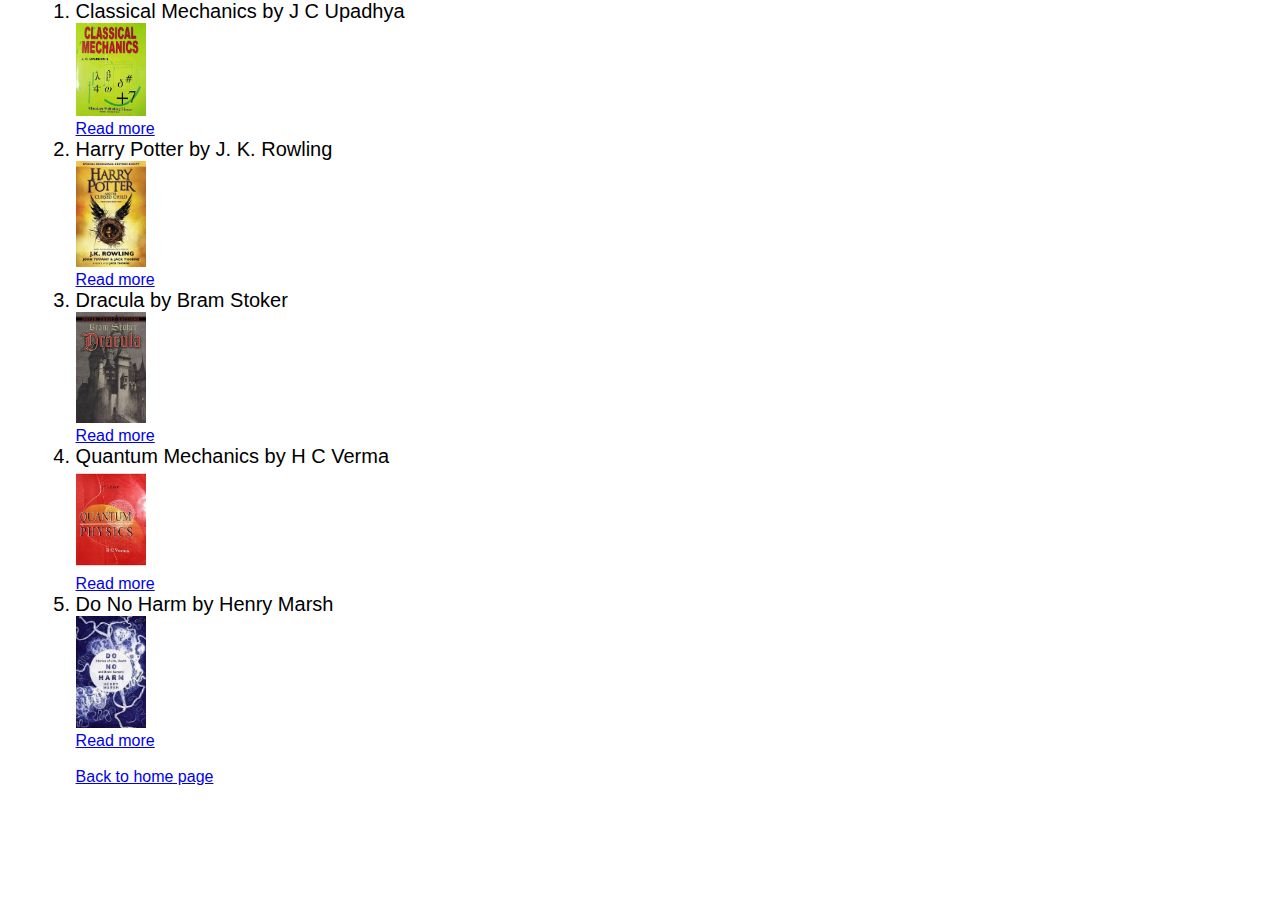
<file: booklist.html>
<!DOCTYPE html>
<html lang="en">
<head>
    <meta charset="UTF-8">
    <meta name="viewport" content="width=device-width, initial-scale=1.0">
    <title>book list</title>
    <link rel="stylesheet" href="styles11.css">
</head>
<body>
    <div class="blist">
         <ol class="ebook">
                <li class="list-group-item">Classical Mechanics by J C Upadhya </li>
                <img src="images/classical.jpg" alt="b1"><br><a href="./ind.html">Read more</a>
                <li class="list-group-item">Harry Potter by J. K. Rowling </li>
                <img src="images/harry.jpg" alt="b2"><br><a href="./ind1.html">Read more</a>
                <li class="list-group-item">Dracula by Bram Stoker </li>
                <img src="images/dracula.jpg" alt="b3"><br><a href="./ind2.html">Read more</a>
                <li class="list-group-item">Quantum Mechanics by H C Verma </li>
                <img src="images/quant.jpg" alt="b4"><br><a href="./ind3.html">Read more</a> 
                <li class="list-group-item">Do No Harm by Henry Marsh </li>
                <img src="images/do.jpg" alt="b5"><br><a href="./ind4.html">Read more</a><br><br>
                <a href="./index.html">Back to home page</a>
              </ol>

         </ol>
    </div>
</body>
</html>
</file>
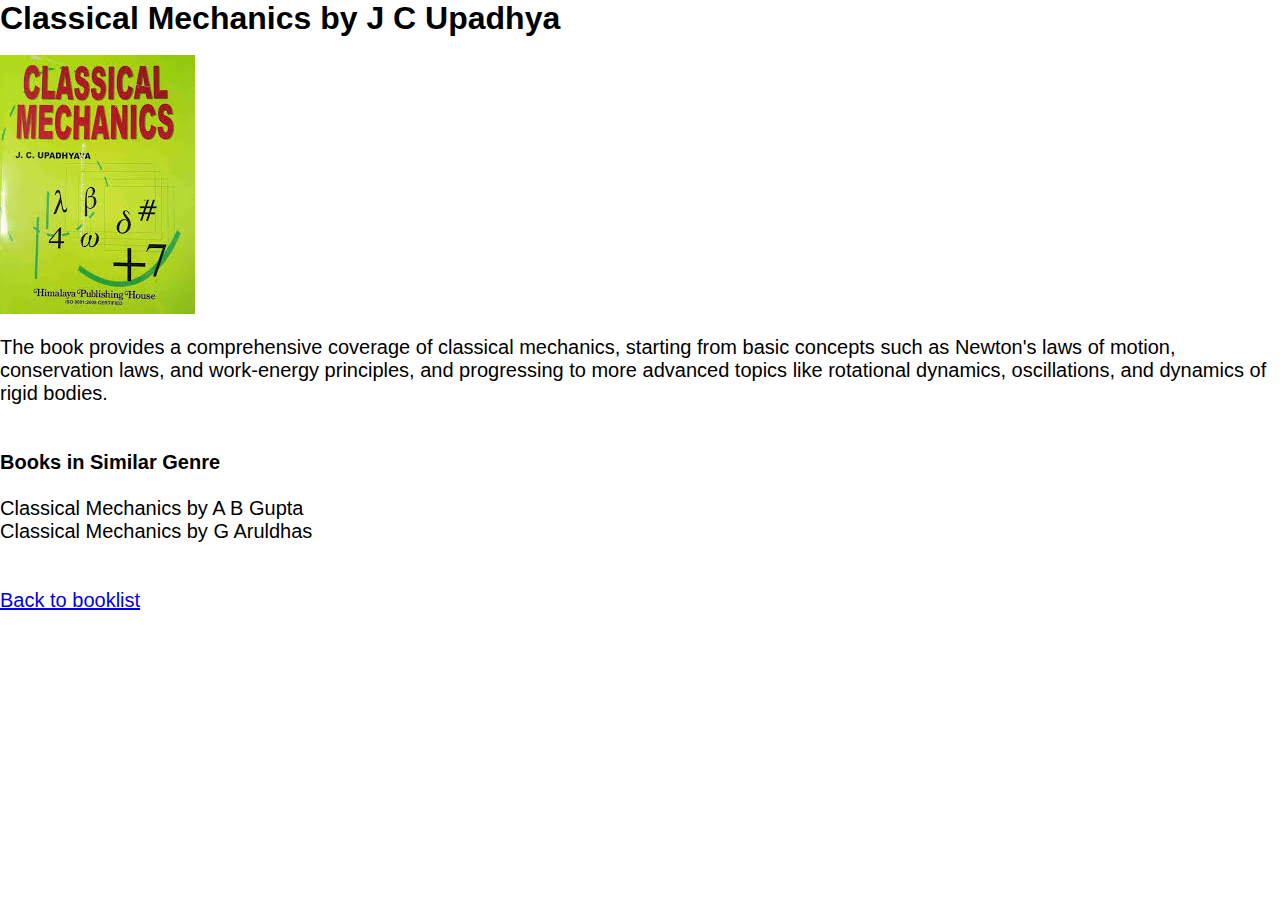
<file: ind.html>
<!DOCTYPE html>
<html lang="en">
<head>
    <meta charset="UTF-8">
    <meta name="viewport" content="width=device-width, initial-scale=1.0">
    <title>individual</title>
    <link rel="stylesheet" href="styles11.css">
</head>
<body>
    <div class="container">
        
        <h1 class="modal-title fs-5" id="exampleModal1Label">Classical Mechanics by J C Upadhya </h1><br>
          
          <img src="images/classical.jpg" alt="b1">
        </div><br>
        <div class="modal-body">
           
           
           <p> The book provides a comprehensive coverage of classical mechanics, starting from basic concepts such as Newton's laws of motion, conservation laws, and work-energy principles, and progressing to more advanced topics like rotational dynamics, oscillations, and dynamics of rigid bodies.</p><br><br>
            <h4>Books in Similar Genre</h4><br>
        <ol>
          <li>Classical Mechanics by A B Gupta</li>
          <li>Classical Mechanics by G Aruldhas</li>
          
        </ol><br><br>
        <a href="./booklist.html">Back to booklist</a>

    </div>








    









   
</body>
</body>
</html>
</file>
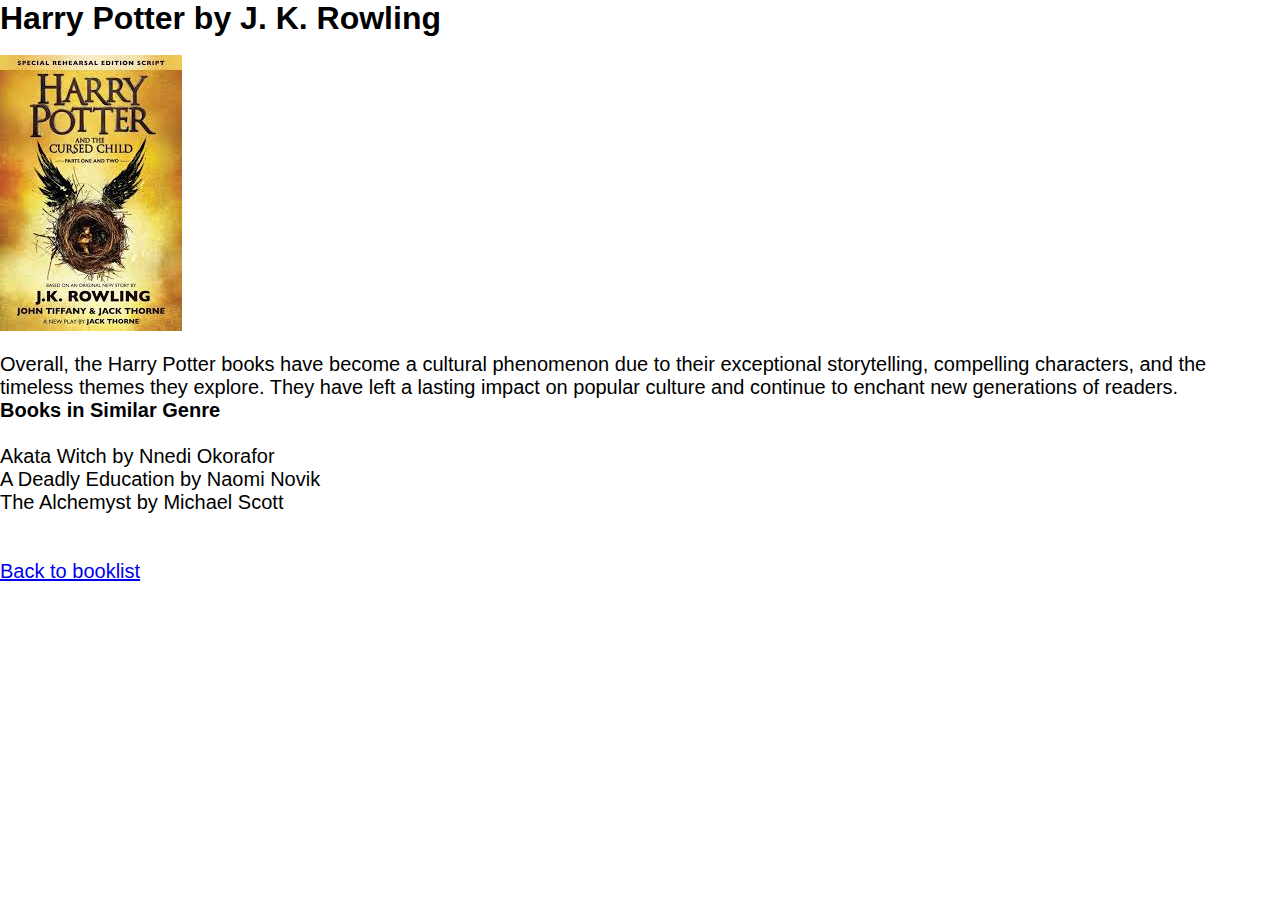
<file: ind1.html>
<!DOCTYPE html>
<html lang="en">
<head>
    <meta charset="UTF-8">
    <meta name="viewport" content="width=device-width, initial-scale=1.0">
    <title>individual</title>
    <link rel="stylesheet" href="styles11.css">
</head>
<body>
    <div class="container">
        <h1 class="modal-title fs-5" id="exampleModal2Label">Harry Potter by J. K. Rowling</h1><br>
          
        <img src="images/harry.jpg" alt="b2">
      </div><br>
      <div class="modal-body">
         
         
       <p> Overall, the Harry Potter books have become a cultural phenomenon due to their exceptional storytelling, compelling characters, and the timeless themes they explore. They have left a lasting impact on popular culture and continue to enchant new generations of readers.</p>
          <h4>Books in Similar Genre</h4><br>
      <ul>
        <li>Akata Witch by Nnedi Okorafor</li>
        <li>A Deadly Education by Naomi Novik</li>
        <li>The Alchemyst by Michael Scott</li>
      </ul><br><br>
        <a href="./booklist.html">Back to booklist</a>

    </div>

</body>
</html>
</file>
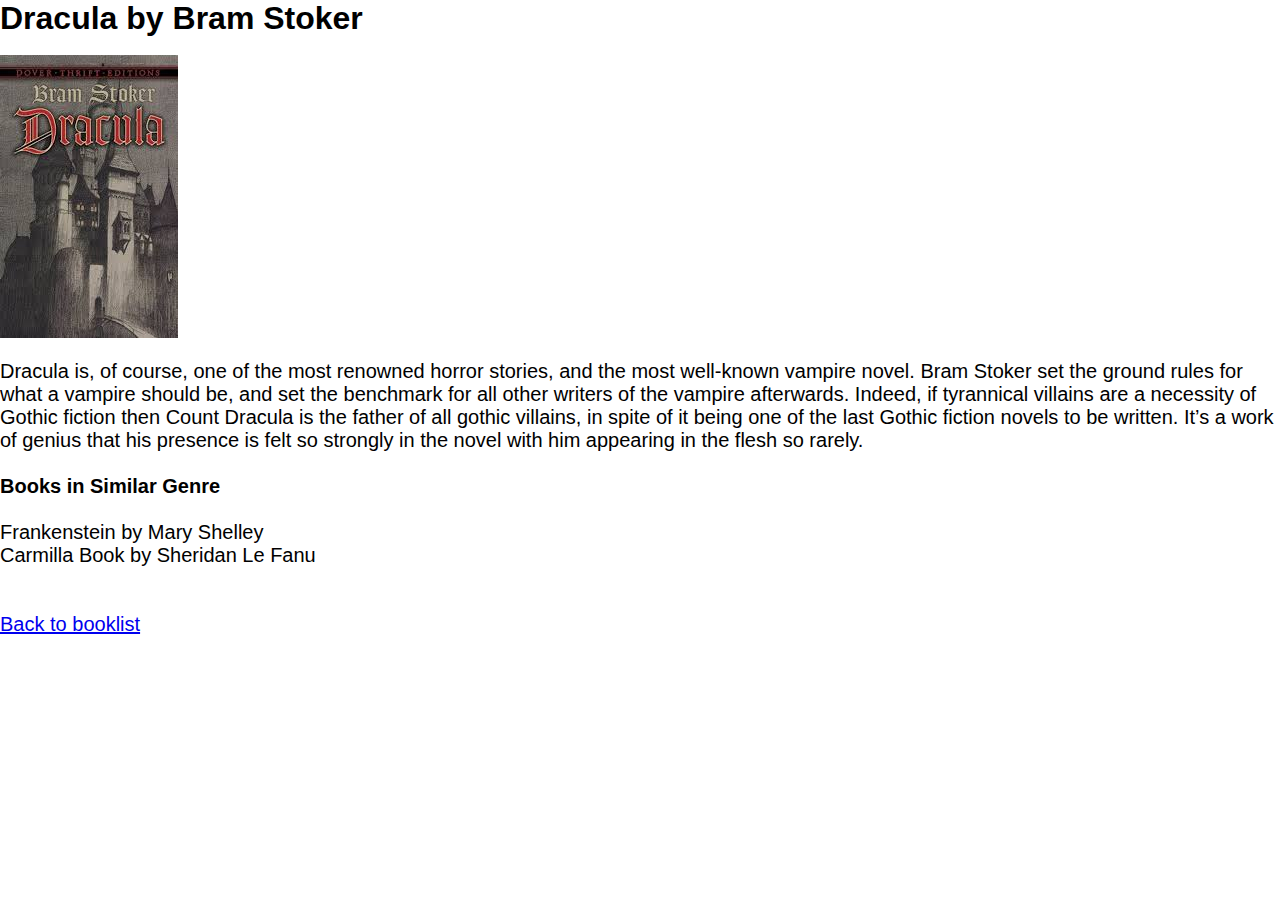
<file: ind2.html>
<!DOCTYPE html>
<html lang="en">
<head>
    <meta charset="UTF-8">
    <meta name="viewport" content="width=device-width, initial-scale=1.0">
    <title>individual</title>
    <link rel="stylesheet" href="styles11.css">
</head>
<body>
    <div class="container">
        
        <h1 class="modal-title fs-5" id="exampleModal3Label">Dracula by Bram Stoker</h1><br>
          
        <img src="images/dracula.jpg" alt="b3">
      </div><br>
      <div class="modal-body">
         
        <p>Dracula is, of course, one of the most renowned horror stories, and the most well-known vampire novel. Bram Stoker set the ground rules for what a vampire should be, and set the benchmark for all other writers of the vampire afterwards. Indeed, if tyrannical villains are a necessity of Gothic fiction then Count Dracula is the father of all gothic villains, in spite of it being one of the last Gothic fiction novels to be written. It’s a work of genius that his presence is felt so strongly in the novel with him appearing in the flesh so rarely.</p><br>
         
          <h4>Books in Similar Genre</h4><br>
      <ul>
        <li>Frankenstein by Mary Shelley</li>
           
      
        <li>Carmilla   Book by Sheridan Le Fanu  </li>
            
      
      </ul><br><br>
        <a href="./booklist.html">Back to booklist</a>

    </div>

</body>
</html>
</file>
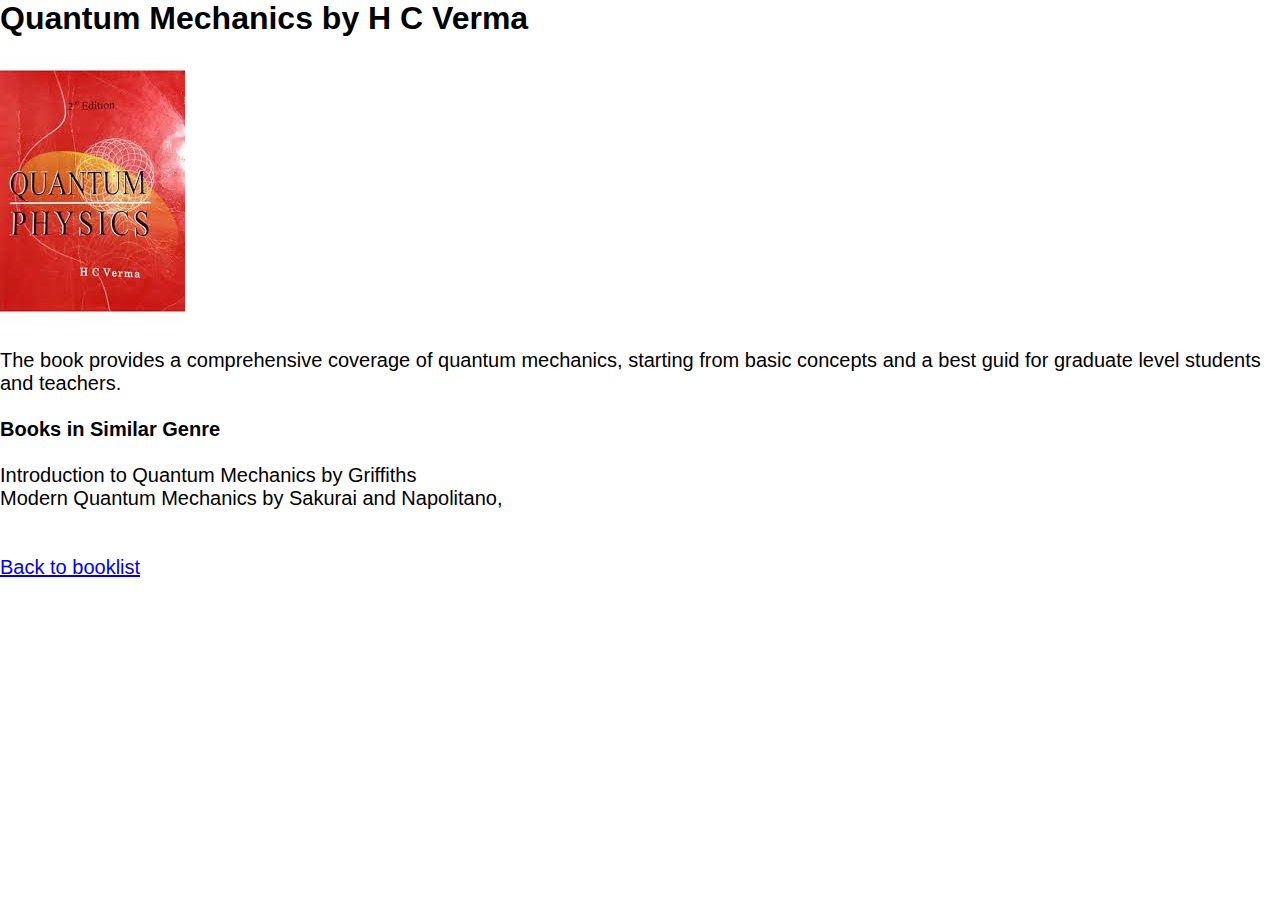
<file: ind3.html>
<!DOCTYPE html>
<html lang="en">
<head>
    <meta charset="UTF-8">
    <meta name="viewport" content="width=device-width, initial-scale=1.0">
    <title>invidual</title>
    <link rel="stylesheet" href="styles11.css">
</head>
<body>
    <div class="container">
        
        <h1 class="modal-title fs-5" id="exampleModal3Label">Quantum Mechanics by H C Verma </h1><br>
          
        <img src="images/quant.jpg" alt="b4">
      </div><br>
      <div class="modal-body">
         
         
          <p>The book provides a comprehensive coverage of quantum mechanics, starting from basic concepts and a best guid for graduate level students and teachers.</p><br>
          <h4>Books in Similar Genre</h4><br>
      <ul>
        <li>Introduction to Quantum Mechanics by Griffiths</li>
        <li>Modern Quantum Mechanics by Sakurai and Napolitano,</li>
      
      </ul><br><br>
        <a href="./booklist.html">Back to booklist</a>

    </div>

</body>
</html>
</file>
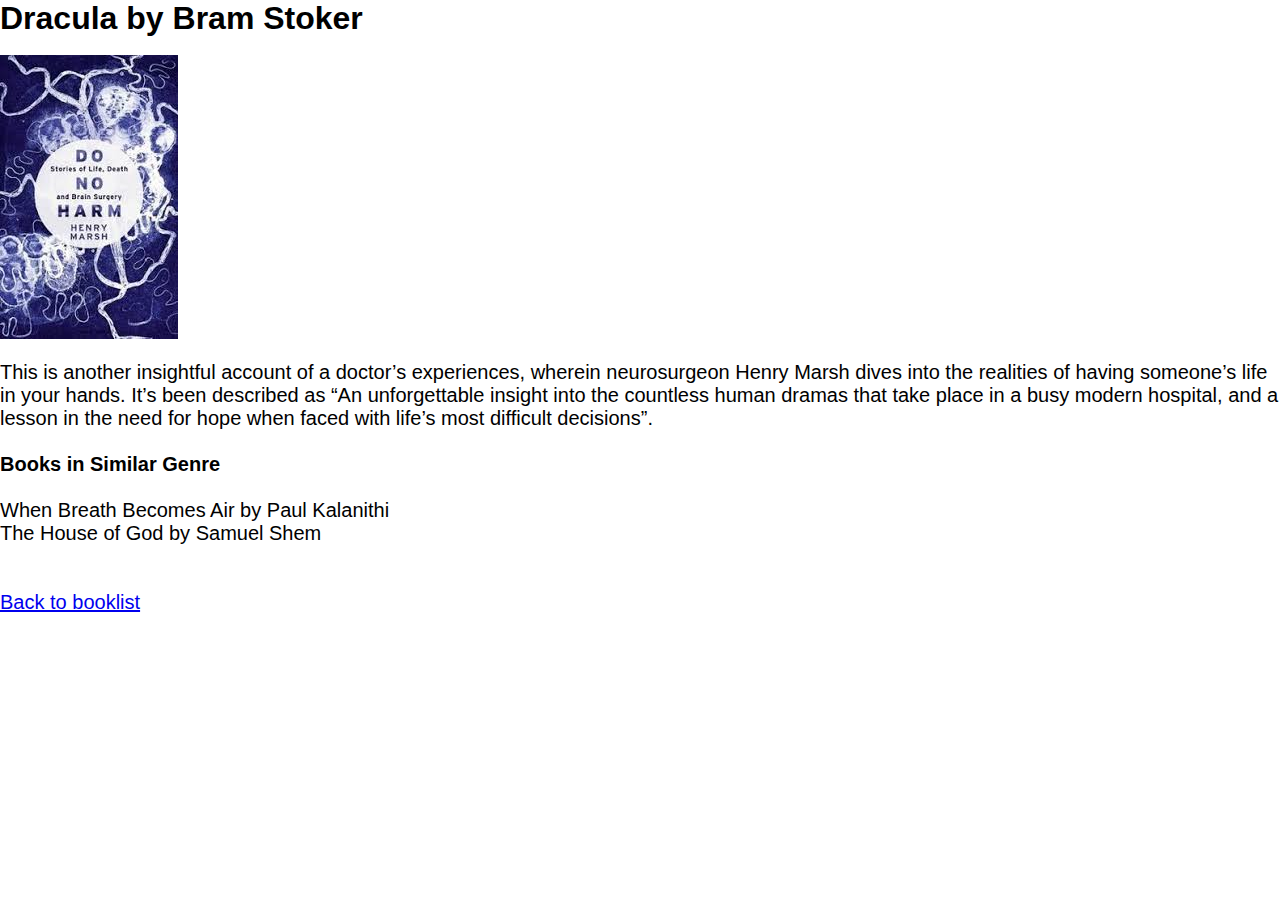
<file: ind4.html>
<!DOCTYPE html>
<html lang="en">
<head>
    <meta charset="UTF-8">
    <meta name="viewport" content="width=device-width, initial-scale=1.0">
    <title>individual</title>
    <link rel="stylesheet" href="styles11.css">
</head>
<body>
    <div class="container">
        
        <h1 class="modal-title fs-5" id="exampleModal3Label">Dracula by Bram Stoker</h1><br>
          
        <img src="images/do.jpg" alt="b5">
      </div><br>
      <div class="modal-body">
         
       <p> This is another insightful account of a doctor’s experiences, wherein neurosurgeon Henry Marsh dives into the realities of having someone’s life in your hands. It’s been described as “An unforgettable insight into the countless human dramas that take place in a busy modern hospital, and a lesson in the need for hope when faced with life’s most difficult decisions”.</p><br> 
         
          <h4>Books in Similar Genre</h4><br>
      <ul>
        <li>When Breath Becomes Air by Paul Kalanithi</li>
           
      
        <li>The House of God by Samuel Shem </li>
            
      
      </ul><br><br>
        <a href="./booklist.html">Back to booklist</a>

    </div>
</body>
</html>
</file>
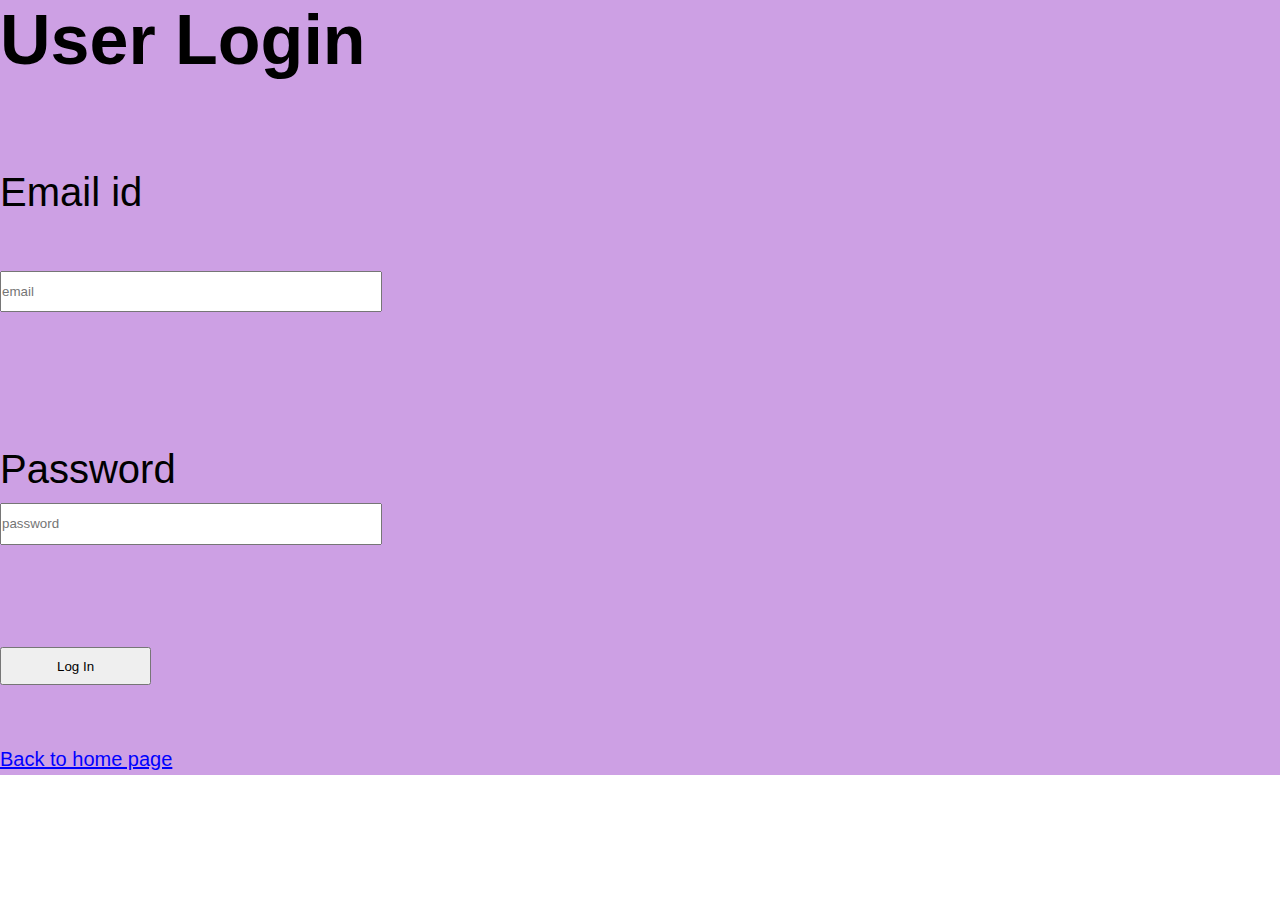
<file: login.html>
<!DOCTYPE html>
<html lang="en">
<head>
    <meta charset="UTF-8">
    <meta name="viewport" content="width=device-width, initial-scale=1.0">
    <title>login</title>
    <link rel="stylesheet" href="styles11.css">
</head>
<body>
   <div class="login">
        <h2>User Login</h2><br><br>
        <form action="success.html">
        <label for="email">Email id</label><br>
        <br>
        <input type="text" placeholder="email" id="email"  onkeyup="validateemail()"> <br><br>
        <span id="erroremail"></span><br>
        <br>
        <label for="Password">Password</label><br>
        <input type="password" placeholder="password" id="pwd"> <br><br>
        <span id="errorpwd"></span><br>
        <button id="logg" type="submit" onclick="return validate()">Log In</button><br><br>
        <a class="back"       href="./index.html">Back to home page</a>
        </form>
        <script src="script.js"></script>
    </div>
   
</body>
</html>
</file>
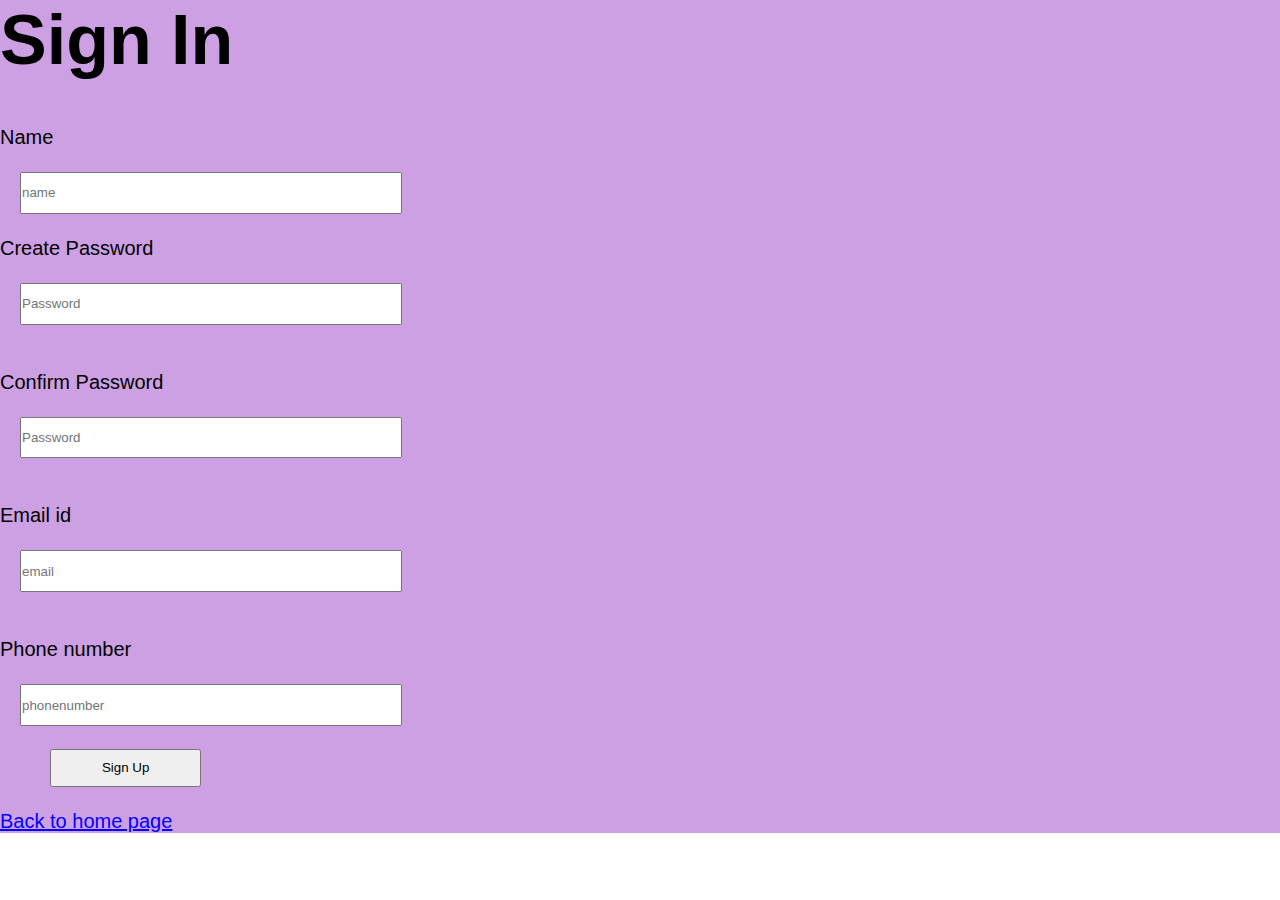
<file: sign.html>
<!DOCTYPE html>
<html lang="en">
<head>
    <meta charset="UTF-8">
    <meta name="viewport" content="width=device-width, initial-scale=1.0">
    <title>sign</title>
    <link rel="stylesheet" href="styles11.css">
</head>
<body>
    
      
             </div>
             <div class="sign">
              <h2>Sign In</h2><br><br>
              <form action="success1.html">
              <label for="Username">Name</label><br><br>
              <input type="text" placeholder ="name"/> <br><br>


              <label for="Password"> Create Password</label><br><br>
              <input type="Password" placeholder ="Password" id="password" onkeyup="validatepass()"> <br>
              <span id="errorpass"></span><br><br>
              
              <label for="Password"> Confirm Password</label><br><br>
              <input type="Password" placeholder ="Password" > <br><br>
             
              <br>


              <label for="email">Email id</label><br><br>
              <input type="text" placeholder="email" id="email" onkeyup="validateemail()"> <br>
              <span id="erroremail"></span><br>
              <br>
              
              <label for="Phone">Phone number</label><br><br>
              <input type="phone" placeholder ="phonenumber" id="phone" onkeyup="validatephone()"> <br>
              <span id="errorphone"></span><br>
              <button id="signn" type="submit" >Sign Up</button><br><br>
              <script src="script.js"></script>
            </form>
               <a  class="back"     href="./index.html">Back to home page</a>
              
              
             
              
              </div>
           
              
           
</body>
</html>
</file>
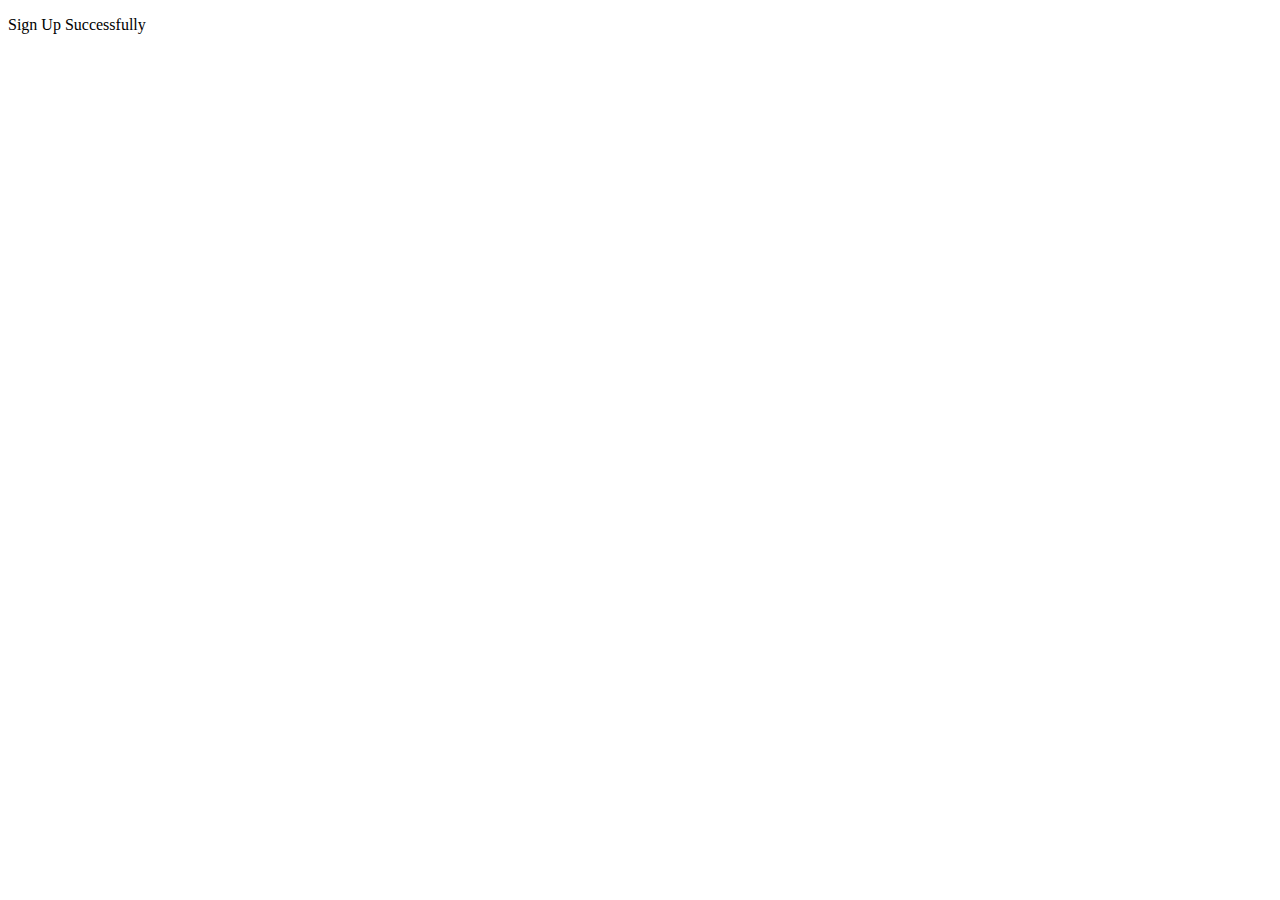
<file: success1.html>
<!DOCTYPE html>
<html lang="en">
<head>
    <meta charset="UTF-8">
    <meta name="viewport" content="width=device-width, initial-scale=1.0">
    <title>Document</title>
</head>
<body>
    <p>Sign Up Successfully</p>
</body>
</html>
</file>
<file: styles11.css>
*
{
    margin: 0;
    padding: 0;
}
body
{
    font-family: sans-serif;
}
#nav-bar
{
    position: sticky;
    top: 0;
    z-index: 10;
    font-weight: 800;
    font-size: 20px;
}
.navbar 
{
    background-image: linear-gradient(to left, #a517ba,#5f1782);
    padding: 0 !important;
}
.navbar-brand
{
    font-weight: 900;
    font-size: 50px;
}
.navbar-nav li
{
padding: 0 10px;
}
.fa-bars
{
  color: #fff;
  font-size: 30px !important;
}
#banner
{
    background-image: linear-gradient(to left, #a517ba,#5f1782); 
    color: white;
    padding-top: 2%;
    
}
.title
{
    font-size: 40px;
    font-weight: 600;
    margin-top: 100px;
}
.para
{
    font-weight: 300;
    font-size: 25px;
}
.img
{
    width: 280px;
    margin: 20px;
    margin-left: 20cm;
    margin: 40px;
    
    
}
#about
{
    background: #f8f9fa;
    padding-bottom: 50px;
    padding-top: 40px;
}
.aboutp
{
    font-size: 25px;
    font-weight: 600;
    margin-top: 8px;
    margin-left: 20px;
    font-style: italic;
}
.title1
{
    color: #5f1782;
    font-weight: 600;
}
.title2
{
    color: #5f1782;
    font-weight: 600;
}
.bk
{
    font-size: 25px;
    font-weight: 600;
    margin-top: 8px;
    margin-left: 20px;
    font-style: italic;  
}
#social
{
    background: #f8f9fa;
    padding: 100px 0;
}
#social p
{
    font-size: 36px;
    color: #5f1782;
    font-weight: 600;
}
.social-icon img
{
  width: 60px;
  transition: 0.5s;
}
.social-icon a:hover img
{
  transform: translateY(-10px);
}
#footer
{
    background-color:#5f1782;
    color: white;
    height: 7cm;
    margin-top: 1%;
    text-align: center;
    
}
.copy
{
    font-weight: 900;
    font-size: 20px;
}
.footerbox
{
    font-size: 20px;
}
.list-group-item{
    font-weight: 100px;
    font-size: 20px;
}
.login
{
    
    font-size: 40px;
    background-color:#cda0e4;
    
  
}
.login h2
{
    font-size: 70px;
}
.login :placeholder-shown
{
   width: 10cm;
   height: 1cm;
}
#logg
{
    height: 1cm; 
    width: 4cm;
}
.back
{
    color: blue;
    font-size: 20px;
}
.login
{
    
    font-size: 40px;
    background-color:#cda0e4;
    
  
}
.sign h2
{
    font-size: 70px;
}
.sign :placeholder-shown
{
   width: 10cm;
   height: 1cm;
   margin-left: 20px;
}
#signn
{
    height: 1cm; 
    width: 4cm;
    margin-left: 50px;
}

.back
{
    color: blue;
    font-size: 20px;
}
.sign
{
    
    font-size: 20px;
    background-color:#cda0e4;
    
  
}
.ebook img
{
  width: 70px;

  
}
.blist
{
    margin-left: 2cm;

}
.modal-body
{
    font-size: 20px;
}
#message{
    position: absolute;
    display: none;
    color: black;
    font-size: 15px;
}
.sign span{
    
    position: absolute;
    color: red;
    
}
.strong {
    color: green;
  }
  .medium {
    color: orange;
  }
  .poor {
    color: red;
  }
  .login span{
    
    position: absolute;
    color: red;
    
}
</file>
